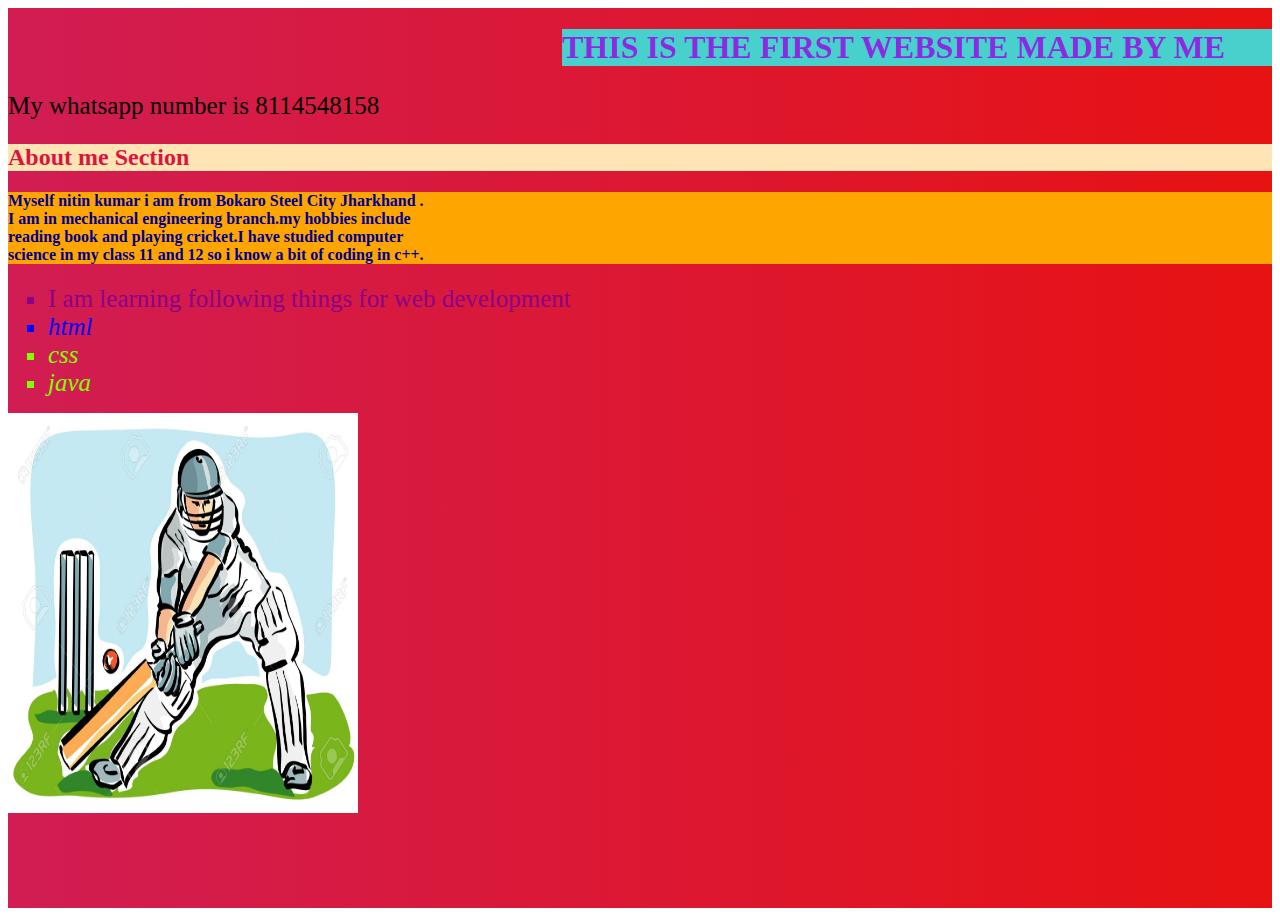
<file: index.html>
<!DOCTYPE html>
<html lang="en">
<head>
    <meta charset="UTF-8">
    <meta http-equiv="X-UA-Compatible" content="IE=edge">
    <meta name="viewport" content="width=device-width, initial-scale=1.0">
    <title> webd</title>
    <link rel="stylesheet" href="webd.css">
</head>
<body>
  <div class="aditya" >

  
  
  <marquee direction="right " behavior="alternate"> <h1 class="hello" style="color:blueviolet">THIS IS THE FIRST WEBSITE MADE BY ME </h1></marquee>
   <div class="contact" >
     <li class ="contact2">My whatsapp number is 8114548158</li>
   </div>
   
       <h2 class= "hello2" style =color:crimson><p align= "left"></p>About me Section</h2>
           <h4 class="hello3" style=color:darkblue><p align="left"> Myself nitin kumar i am from Bokaro Steel City Jharkhand .
                  <br>I am in mechanical engineering branch.my hobbies include <br>reading book and playing cricket.I have studied computer 
                  <br> science in my class 11 and 12 so i know a bit of coding in c++.   </p>
            </h4>
        <ul style =color:darkmagenta p align="cenetr">
          <li>I am learning following things for web development </li>
          <li class="n1">html</li>
          <li class="n2">css</li>
          <li class="n3">java</li>
        </ul>
        

        <img src="cricclip.jpg.crdownload" width="350px"height="400 px">


    </div>
   <script>src="script.js"</script>
</div>
</body>
</html>
</file>
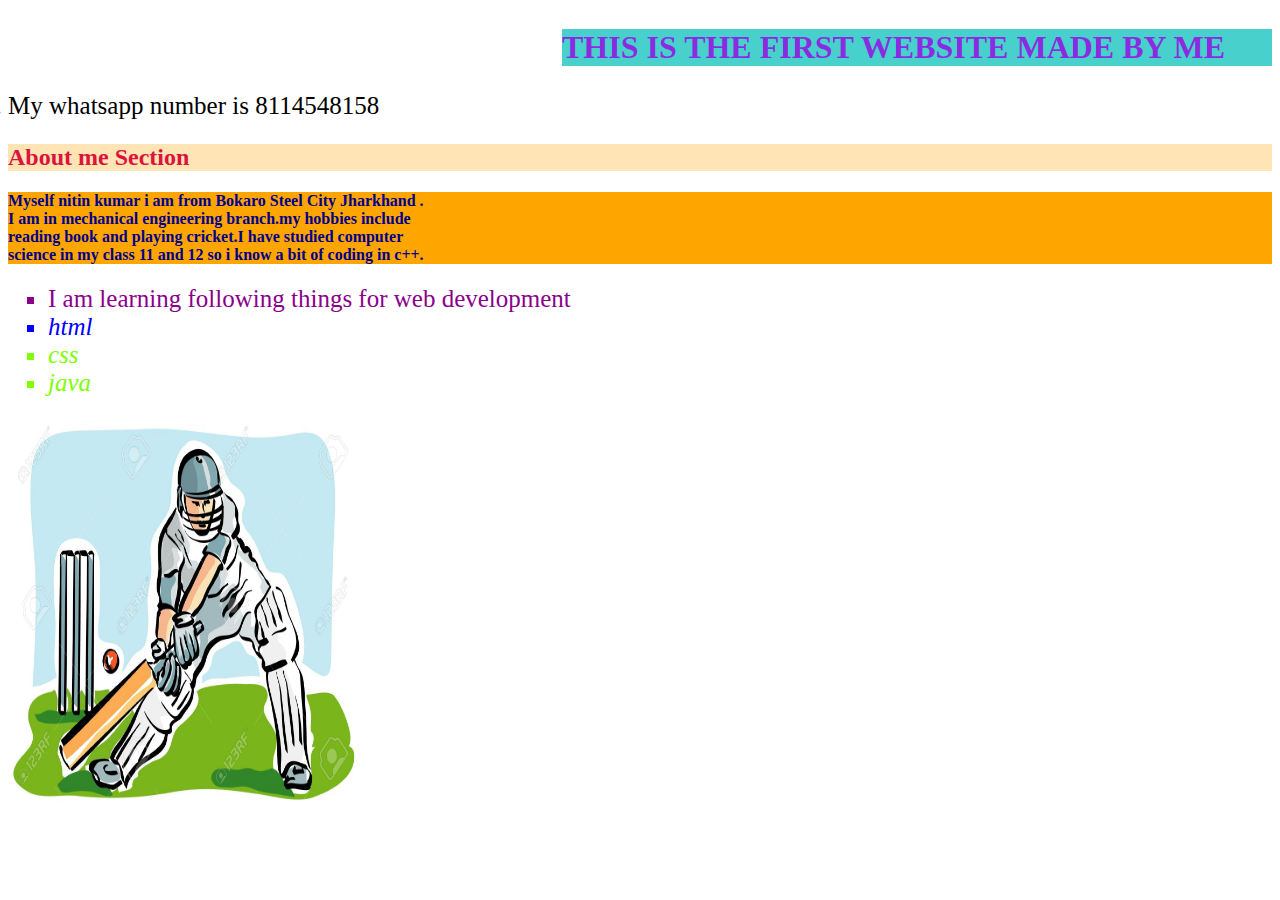
<file: webd.html>
<!DOCTYPE html>
<html lang="en">
<head>
    <meta charset="UTF-8">
    <meta http-equiv="X-UA-Compatible" content="IE=edge">
    <meta name="viewport" content="width=device-width, initial-scale=1.0">
    <title> webd</title>
    <link rel="stylesheet" href="webd.css">
</head>
<body>
  <marquee direction="right " behavior="alternate"> <h1 class="hello" style="color:blueviolet">THIS IS THE FIRST WEBSITE MADE BY ME </h1></marquee>
   <div class="contact" >
     <li class ="contact2">My whatsapp number is 8114548158</li>
   </div>
   
  <h2 class= "hello2" style =color:crimson><p align= "left"></p>About me Section</h2>
    <h4 class="hello3" style=color:darkblue><p align="left"> Myself nitin kumar i am from Bokaro Steel City Jharkhand .
        <br>I am in mechanical engineering branch.my hobbies include <br>reading book and playing cricket.I have studied computer 
        <br> science in my class 11 and 12 so i know a bit of coding in c++.   </p></h4>
        <ul style =color:darkmagenta p align="cenetr">
          <li>I am learning following things for web development </li>
          <li class="n1">html</li>
          <li class="n2">css</li>
          <li class="n3">java</li>
        </ul>
        

<img src="cricclip.jpg.crdownload" width="350px"height="400 px">


</div>
<script>src="script.js"</script>
</body>
</html>
</file>
<file: webd.css>
.hello
{
    background-color:mediumturquoise;
}
.hello2
{
    background-color:moccasin;
}
.hello3
{
    background-color: orange;
}
li{
    list-style-type: square;
    font-size: 25px;
}
.n1{
    color:blue;
    font-style:italic ;
    
}
.n2{
    color:chartreuse;
    font-style:oblique;
}
.n3{
    color:chartreuse;
    font-style: oblique;

}
.contact2
{
     list-style-type:decimal-leading-zero;
}
.contactGo{
    transform: translate(-443px,0px);
    position:abosulte;
}

.aditya{
    width: 100%;
    height: 100vh;
    position: relative;
    overflow: hidden;
    background: linear-gradient(to left,#e71212, #d11d53);
    }
</file>
